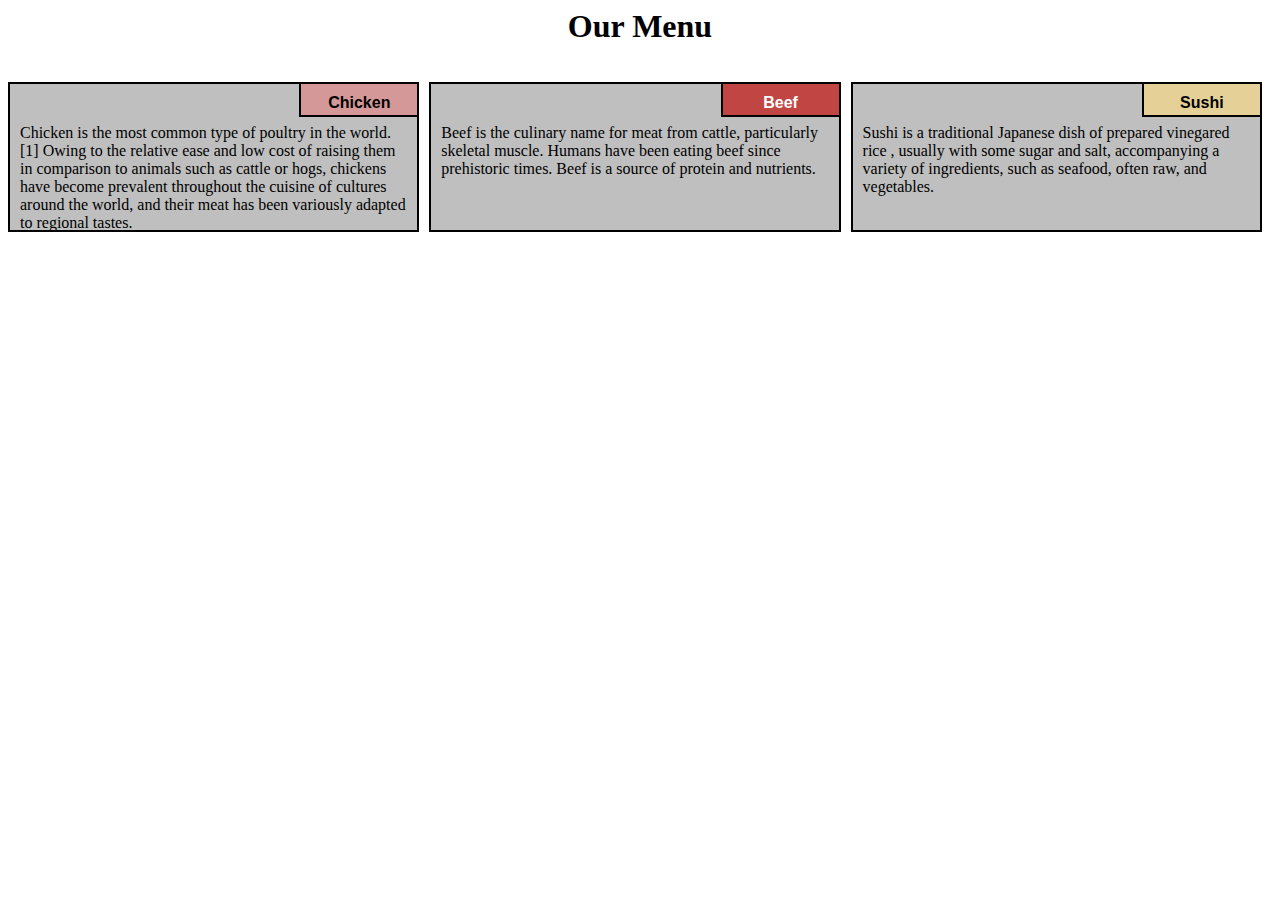
<file: coursera/module-2 solution/index.html>
<html lang="en">
<head>
	<meta charset="UTF-8">
	<meta name="viewport" content="width=device-width, initial-scale=1.0">
	 <link rel="stylesheet" href="css/style.css">
	<title>Responsive Layout</title>



</head>
<body>
	<div class="row">
	<h1>Our Menu</h1>
  <div class="col-lg-4 col-md-6 col-sm-12" id="container">
    <p>Chicken is the most common type of poultry in the world.[1] Owing to the relative ease and low cost of raising them in comparison to animals such as cattle or hogs, chickens have become prevalent throughout the cuisine of cultures around the world, and their meat has been variously adapted to regional tastes.</p>
  	<p id="p1">Chicken</p>

  	</div>

  

  <div class="col-lg-4 col-md-6 col-sm-12" id="container"><p>Beef is the culinary name for meat from cattle, particularly skeletal muscle. Humans have been eating beef since prehistoric times. Beef is a source of protein and nutrients.</p>

  	<p id="p2">Beef</p>

  </div>

  <div class="col-lg-4 col-md-12 col-sm-12" id="container"><p>Sushi is a traditional Japanese dish of prepared vinegared rice , usually with some sugar and salt, accompanying a variety of ingredients, such as seafood, often raw, and vegetables.</p>

  	<p  id="p3">Sushi</p>

  </div>

	</div>	

</body>
</html>
</file>
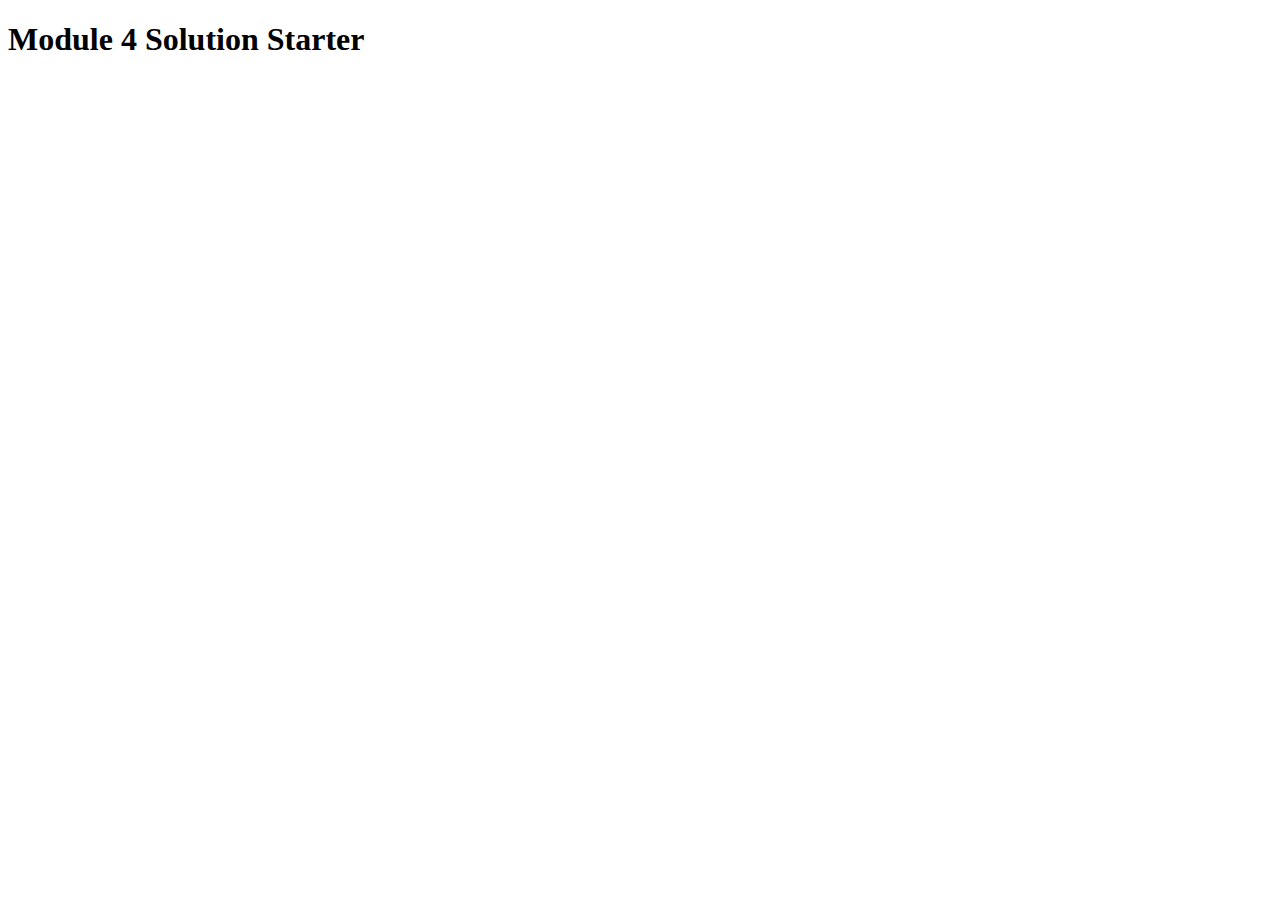
<file: coursera/module-4 solution/index.html>
<!DOCTYPE html>
<html>
<head>
  <meta charset="utf-8">
  <title>Module 4 Solution Starter</title>
  <script>
    var names = []; // DO NOT REMOVE
  </script>
  <script src="SpeakHello.js"></script>
  <script src="SpeakGoodBye.js"></script>
  <script src="script.js"></script>
</head>
<body>
  <h1>Module 4 Solution Starter</h1>
</body>
</html>
</file>
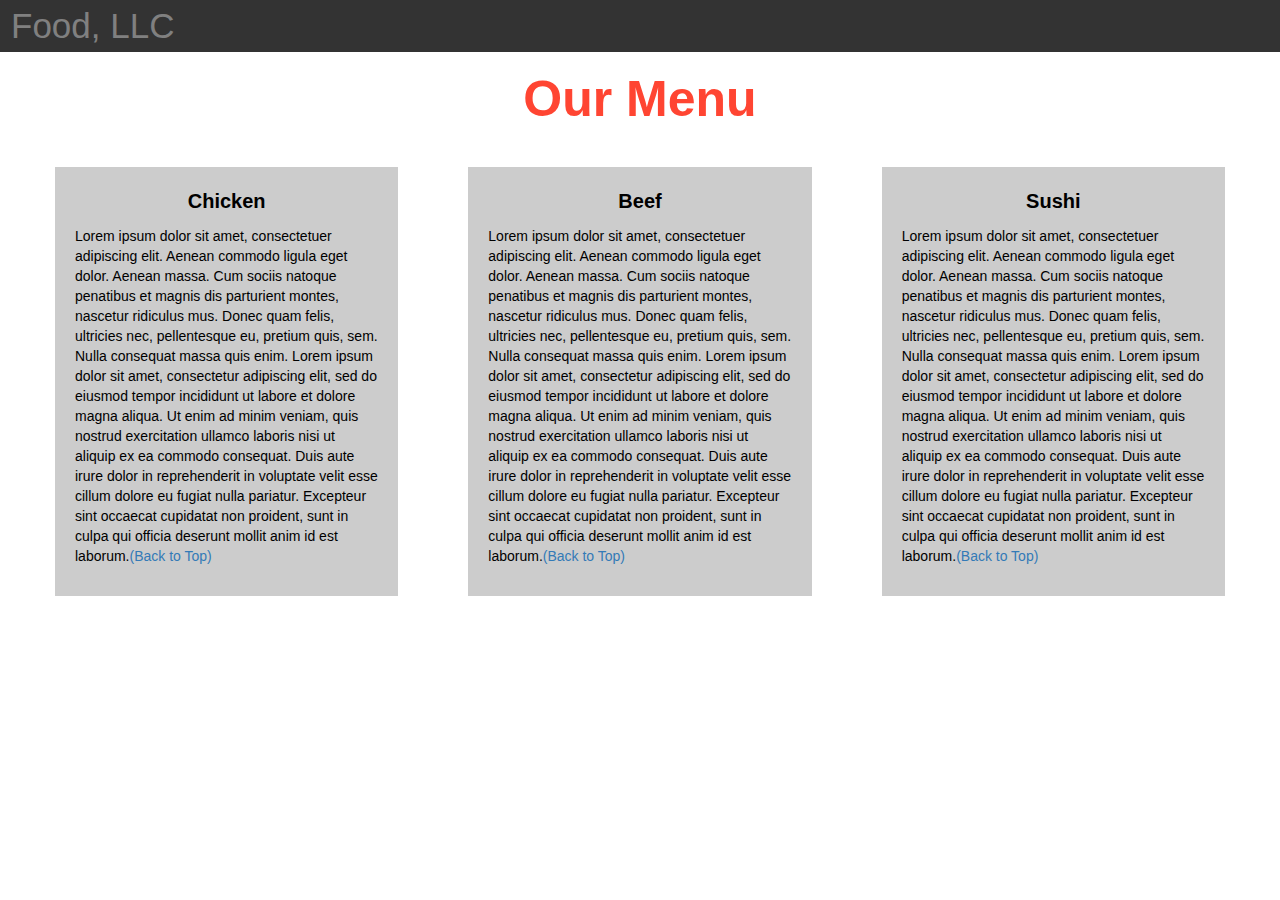
<file: coursera/coursera/module-3 solution/index.html>
<!DOCTYPE html>
<html>
<head>

<title>Solution of Module 3</title>

  <meta name="viewport" content="width=device-width, initial-scale=1">
  <link rel="stylesheet" href="https://maxcdn.bootstrapcdn.com/bootstrap/3.3.7/css/bootstrap.min.css">
  <script src="https://ajax.googleapis.com/ajax/libs/jquery/3.3.1/jquery.min.js"></script>
  <script src="https://maxcdn.bootstrapcdn.com/bootstrap/3.3.7/js/bootstrap.min.js"></script>

</head>

<meta name="viewport" content="width=device-width, initial-scale=1">
<link rel="stylesheet" type="text/css" href="style.css">



<body>


<nav class="navbar" id="top">
  <div class="container-fluid">

    <div class="navbar-header">
      <button type="button" class="navbar-toggle" data-toggle="collapse" data-target="#myNavbar">
        <span class="icon-bar"></span>
        <span class="icon-bar"></span>
        <span class="icon-bar"></span> 
      </button>
      <a class="navbar-brand" href="#">Food, LLC</a>
    </div>

    <div class="collapse" id="myNavbar">
      <ul class="nav navbar-nav visible-xs">
        <li><a class="menu-item" href="#">Chicken</a></li>
        <li><a class="menu-item" href="#">Beef</a></li> 
        <li><a class="menu-item" href="#">Sushi</a></li> 
      </ul>
    </div>

  </div>
</nav>

<h1 class="main-title">Our Menu</h1>



<div class="row">

  <div class="col-lg-4 col-md-6 col-sm-12">
    <div class="content-box">
      <p class="item-name">Chicken</p>
      <p>Lorem ipsum dolor sit amet, consectetuer adipiscing elit. Aenean commodo ligula eget dolor. Aenean massa. Cum sociis natoque penatibus et magnis dis parturient montes, nascetur ridiculus mus. Donec quam felis, ultricies nec, pellentesque eu, pretium quis, sem. Nulla consequat massa quis enim. Lorem ipsum dolor sit amet, consectetur adipiscing elit, sed do eiusmod tempor incididunt ut labore et dolore magna aliqua. Ut enim ad minim veniam, quis nostrud exercitation ullamco laboris nisi ut aliquip ex ea commodo consequat. Duis aute irure dolor in reprehenderit in voluptate velit esse cillum dolore eu fugiat nulla pariatur. Excepteur sint occaecat cupidatat non proident, sunt in culpa qui officia deserunt mollit anim id est laborum.<a href="#top">(Back to Top)</a></p>
    </div>
  </div>

  <div class="col-lg-4 col-md-6 col-sm-12">
    <div class="content-box">
      <p class="item-name">Beef</p>
      <p>Lorem ipsum dolor sit amet, consectetuer adipiscing elit. Aenean commodo ligula eget dolor. Aenean massa. Cum sociis natoque penatibus et magnis dis parturient montes, nascetur ridiculus mus. Donec quam felis, ultricies nec, pellentesque eu, pretium quis, sem. Nulla consequat massa quis enim. Lorem ipsum dolor sit amet, consectetur adipiscing elit, sed do eiusmod tempor incididunt ut labore et dolore magna aliqua. Ut enim ad minim veniam, quis nostrud exercitation ullamco laboris nisi ut aliquip ex ea commodo consequat. Duis aute irure dolor in reprehenderit in voluptate velit esse cillum dolore eu fugiat nulla pariatur. Excepteur sint occaecat cupidatat non proident, sunt in culpa qui officia deserunt mollit anim id est laborum.<a href="#top">(Back to Top)</a></p>
    </div>
  </div>


  <div class="col-lg-4 col-md-12 col-sm-12">
    <div class="content-box">
      <p class="item-name">Sushi</p>
      <p>Lorem ipsum dolor sit amet, consectetuer adipiscing elit. Aenean commodo ligula eget dolor. Aenean massa. Cum sociis natoque penatibus et magnis dis parturient montes, nascetur ridiculus mus. Donec quam felis, ultricies nec, pellentesque eu, pretium quis, sem. Nulla consequat massa quis enim. Lorem ipsum dolor sit amet, consectetur adipiscing elit, sed do eiusmod tempor incididunt ut labore et dolore magna aliqua. Ut enim ad minim veniam, quis nostrud exercitation ullamco laboris nisi ut aliquip ex ea commodo consequat. Duis aute irure dolor in reprehenderit in voluptate velit esse cillum dolore eu fugiat nulla pariatur. Excepteur sint occaecat cupidatat non proident, sunt in culpa qui officia deserunt mollit anim id est laborum.<a href="#top">(Back to Top)</a></p>
    </div>
  </div>

</div>


</body>
</html>
</file>
<file: coursera/module-2 solution/css/style.css>
*{
  box-sizing: border-box;
}

h1{
  text-align: center;
}

p {
  background-color: #bfbfbf;
  border: 2px solid black;
  height: 150px;
  margin-right: 10px;
  padding: 40px 10px 5px 10px;
  overflow: hidden;
}


#container {
  position: relative;
  
}

#p1 {
  background-color: #D59898;
  position: absolute;
  top: 0;
  right: 0;
  font-weight: bold;
  height: 35px;
  width: 120px;
  padding: 10px;
  text-align: center;
  font-family: Arial, Helvetica, sans-serif;

}
#p2 {
  background-color:#C14543 ;
  color: white;
  position: absolute;
  top: 0;
  right: 0;
  font-weight: bold;
  height: 35px;
  width: 120px;
  padding: 10px;
  text-align: center;
  font-family: Arial, Helvetica, sans-serif;

}
#p3 {
 background-color: #E5D198;
  position: absolute;
  top: 0;
  right: 0;
  font-weight: bold;
  height: 35px;
  width: 120px;
  padding: 10px;
  text-align: center;
  font-family: Arial, Helvetica, sans-serif;

}


.row {
  width: 100%;

}


/********** Large devices only **********/
@media (min-width: 992px) {
  .col-lg-1, .col-lg-2, .col-lg-3, .col-lg-4, .col-lg-5, .col-lg-6, .col-lg-7, .col-lg-8, .col-lg-9, .col-lg-10, .col-lg-11, .col-lg-12 {
    float: left;
  }
  .col-lg-1 {
    width: 8.33%;
  }
  .col-lg-2 {
    width: 16.66%;
  }
  .col-lg-3 {
    width: 25%;
  }
  .col-lg-4 {
    width: 33.33%;
  
  }
  .col-lg-5 {
    width: 41.66%;
  }
  .col-lg-6 {
    width: 50%;
  }
  .col-lg-7 {
    width: 58.33%;
  }
  .col-lg-8 {
    width: 66.66%;
  }
  .col-lg-9 {
    width: 74.99%;
  }
  .col-lg-10 {
    width: 83.33%;
  }
  .col-lg-11 {
    width: 91.66%;
  }
  .col-lg-12 {
    width: 100%;
  }

  
}

/********** Medium devices only **********/
@media (min-width: 768px) and (max-width: 991px) {
  .col-md-1, .col-md-2, .col-md-3, .col-md-4, .col-md-5, .col-md-6, .col-md-7, .col-md-8, .col-md-9, .col-md-10, .col-md-11, .col-md-12 {
    float: left;
   
  }
  .col-md-1 {
    width: 8.33%;
  }
  .col-md-2 {
    width: 16.66%;
  }
  .col-md-3 {
    width: 25%;
  }
  .col-md-4 {
    width: 33.33%;
  }
  .col-md-5 {
    width: 41.66%;
  }
  .col-md-6 {
    width: 50%;
  }
  .col-md-7 {
    width: 58.33%;
  }
  .col-md-8 {
    width: 66.66%;
  }
  .col-md-9 {
    width: 74.99%;
  }
  .col-md-10 {
    width: 83.33%;
  }
  .col-md-11 {
    width: 91.66%;
  }
  .col-md-12 {
    width: 100%;
  }
}

/********** Mobile only **********/
@media (max-width: 767px) {
  .col-sm-1, .col-sm-2, .col-sm-3, .col-sm-4, .col-sm-5, .col-sm-6, .col-sm-7, .col-sm-8, .col-sm-9, .col-sm-10, .col-sm-11, .col-sm-12 {
    float: left;
  }
  .col-sm-1 {
    width: 8.33%;
  }
  .col-sm-2 {
    width: 16.66%;
  }
  .col-sm-3 {
    width: 25%;
  }
  .col-sm-4 {
    width: 33.33%;
  
  }
  .col-sm-5 {
    width: 41.66%;
  }
  .col-sm-6 {
    width: 50%;
  }
  .col-sm-7 {
    width: 58.33%;
  }
  .col-sm-8 {
    width: 66.66%;
  }
  .col-sm-9 {
    width: 74.99%;
  }
  .col-sm-10 {
    width: 83.33%;
  }
  .col-sm-11 {
    width: 91.66%;
  }
  .col-sm-12 {
    width: 100%;
  }

  
}
</file>
<file: coursera/coursera/module-3 solution/style.css>
.container-fluid{
	margin: 0;
	padding: 0;
}

.navbar{
	border-radius: 0px;
	background-color: rgba(0,0,0,0.8);
}

.navbar-brand{
  font-size: 35px;
  color: grey;
  padding-left: 25px;
}
.navbar-brand:hover{
	color:grey;
	text-decoration:underline;
}

.navbar-brand:hover{
	color: white;
}

.nav{
	margin: 0;
	padding: 0;
}

.navbar-nav{
  font-size: 25px;
  text-align: center;
  margin: 0;
  padding: 0;
}

.navbar-toggle{
	border: 2px solid white;
	margin-right: 25px;
}

.icon-bar{
	background-color: white;
}


.main-title{
  margin-bottom: 15px;
  text-align: center;
  color: #ff4532;
  font-size: 50px;
  font-family: "Comic Sans MS", cursive, sans-serif;
  font-weight: bold;
}


li{
	box-sizing: border-box;
	width: 100%;
}

.menu-item{
	padding: 0;
	margin: 0;
	width: 100%;
	background-color: white;
	border-bottom: 1px solid black;
	color: black;
	display: block;
}

h1:hover{
	color: yellow;
        text-decoration: underline;
}



.row{
	margin: 20px;
}

.content-box{
	margin: 20px;
	width: auto;
	height: auto;
	color: black;
	background-color: rgba(0,0,0,0.2);
	font-family: "Comic Sans MS", cursive, sans-serif;
	padding: 20px;
}

.item-name{
	text-align: center;
	font-size: 20px;
	font-weight: bold;
}

#top{

}
</file>
